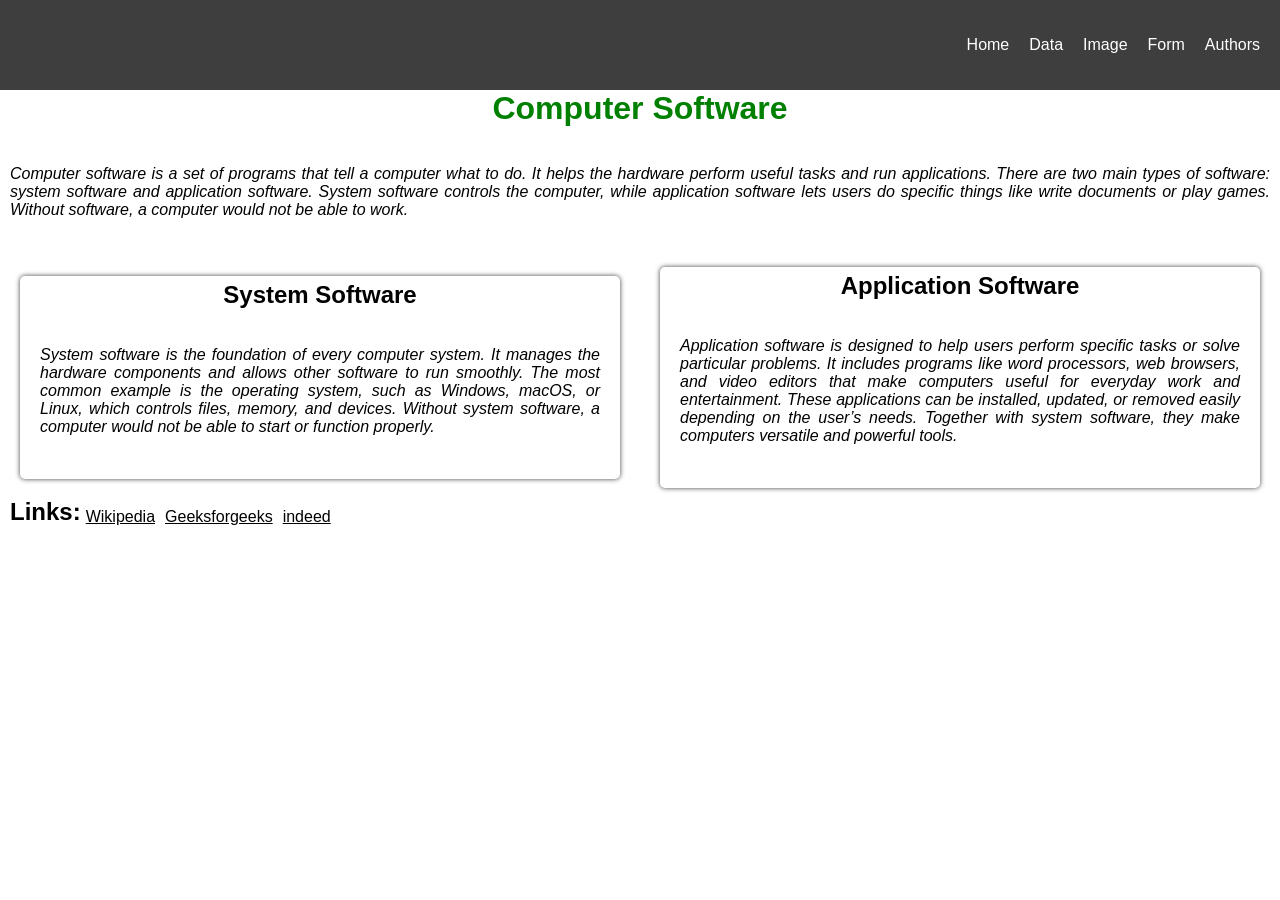
<file: index.html>
<!DOCTYPE html>
<html lang="en">
<head>
    <meta charset="UTF-8">
    <meta name="viewport" content="width=device-width, initial-scale=1.0">
    <title>Computer Software</title>
    <link rel="stylesheet" href="style.css">
</head>
<body>
    
    <div class="main">
<header>
    <div class="links__array">
        <a href="index.html">Home</a>
        <a href="data.html">Data</a>
        <a href="image.html">Image</a>
        <a href="form.html">Form</a>
        <a href="author.html">Authors</a>

    </div>
</header>
<h1>Computer Software</h1>
<p>Computer software is a set of programs that tell a computer what to do. It helps the hardware perform useful tasks and run applications. There are two main types of software: system software and application software. System software controls the computer, while application software lets users do specific things like write documents or play games. Without software, a computer would not be able to work.</p>
<div class="columns">
    <div class="columns__box">
        <h2>System Software</h2>
        <p>System software is the foundation of every computer system. It manages the hardware components and allows other software to run smoothly. 
            The most common example is the operating system, such as Windows, macOS, or Linux, which controls files, memory, and devices. 
            Without system software, a computer would not be able to start or function properly.</p>
         
    </div>
    <div class="columns__box">
        <h2>Application Software</h2>
        <p>Application software is designed to help users perform specific tasks or solve particular problems. 
            It includes programs like word processors, web browsers, and video editors that make computers useful for everyday work and entertainment. 
            These applications can be installed, updated, or removed easily depending on the user’s needs. 
            Together with system software, they make computers versatile and powerful tools.</p>
         
    </div>

 
    </div>
    <div class="links__containe">
        <h2>Links:</h2>
        <a href="https://en.wikipedia.org/wiki/Software">Wikipedia</a>
        <a href="https://www.geeksforgeeks.org/software-engineering/what-is-a-computer-software/">Geeksforgeeks</a>
        <a href="https://www.indeed.com/career-advice/career-development/computer-software-examples">indeed</a>

    </div>
</div>    



</div>
</body>
</html>
</file>
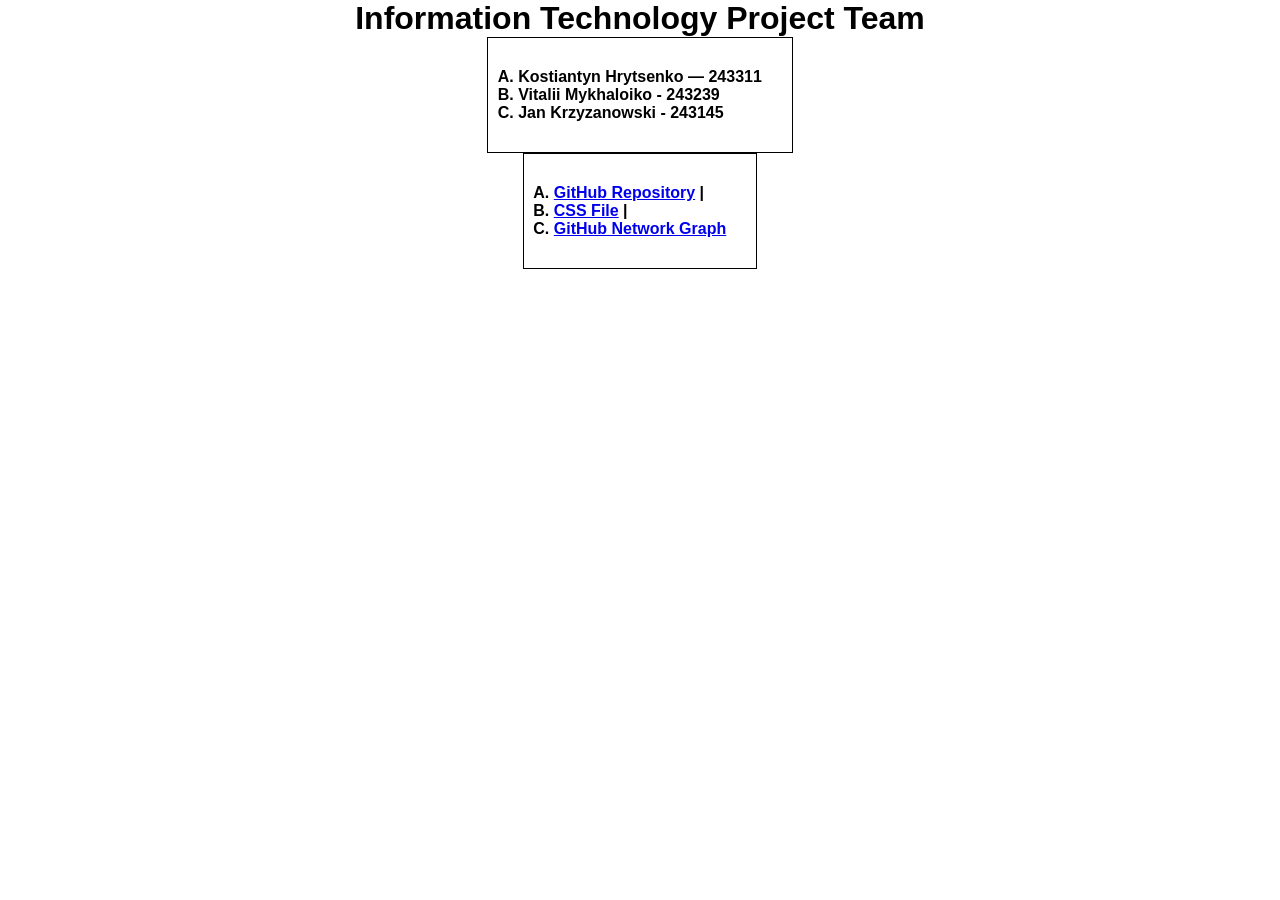
<file: author.html>
<!DOCTYPE html>
<html lang="en">
<head>
  <meta charset="UTF-8">
  <meta name="viewport" content="width=device-width, initial-scale=1.0">
  <title>IT Author Page</title>
  <link rel="stylesheet" href="style.css">
</head>
<body>

  <h1 class="center">Information Technology Project Team</h1>

  <div class="box">
    <ol>
      <li>Kostiantyn Hrytsenko — 243311</li>
      <li>Vitalii Mykhaloiko - 243239 </li>
      <li>Jan Krzyzanowski - 243145</li>
    </ol>
  </div>

  <div class="box">
    <ol class="ol2">
        <li><a href="https://github.com/IT-Project-Team">GitHub Repository</a> |</li>
        <li><a href="style.css">CSS File</a> |</li>
        <li><a href="https://github.com/IT-Project-Team/network">GitHub Network Graph</a></li>
      </ol>
  </div>
  

</body>
</html>
</file>
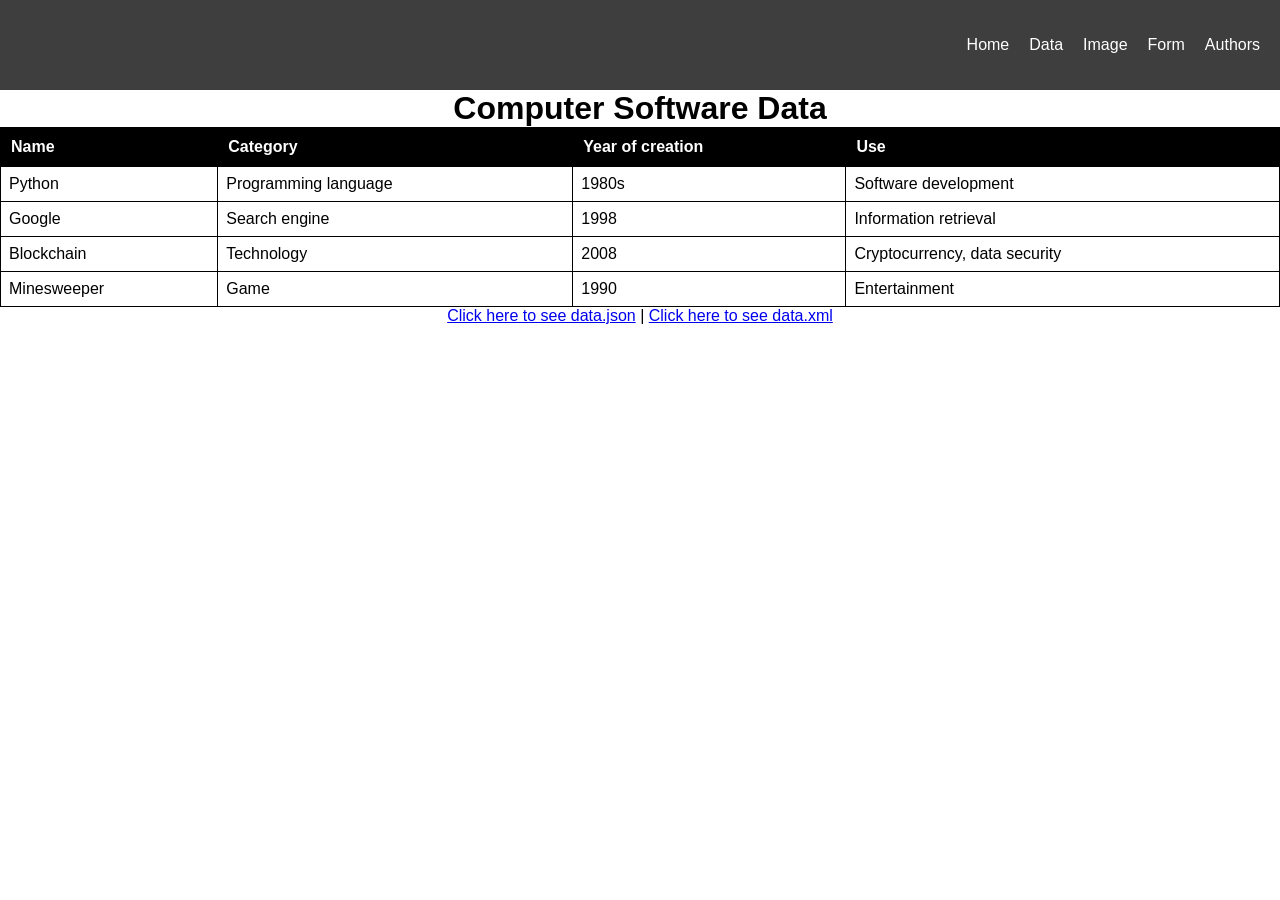
<file: data.html>
<!DOCTYPE html>
<html lang="en">
<head>
    <meta charset="UTF-8">
    <meta name="viewport" content="width=device-width, initial-scale=1.0">
    <title>Document</title>
    <link rel="stylesheet" href="style.css">
</head>
<body>
    <header>
        <div class="links__array">
            <a href="index.html">Home</a>
            <a href="data.html">Data</a>
            <a href="image.html">Image</a>
            <a href="form.html">Form</a>
            <a href="authors.html">Authors</a>
    
        </div>
    </header>
    <h1 class="center">Computer Software Data</h1>

    <table>
        <tr>
            <th>Name</th>
            <th>Category</th>           
            <th>Year of creation</th>
            <th>Use</th>
        </tr>
        <tr>
            <td>Python</td>
            <td>Programming language</td>
            <td>1980s</td>
            <td>Software development</td>
        </tr>
        <tr>
            <td>Google</td>
            <td>Search engine</td>
            <td>1998</td>
            <td>Information retrieval</td>
        </tr>
        <tr>
            <td>Blockchain</td>
            <td>Technology</td>
            <td>2008</td>
            <td>Cryptocurrency, data security</td>
        </tr>
        <tr>
            <td>Minesweeper</td>
            <td>Game</td>
            <td>1990</td>
            <td>Entertainment</td>
        </tr>
    </table>

    <p class="center">
        <a href="data.json">Click here to see data.json</a> |
        <a href="data.xml">Click here to see data.xml</a>
    </p>
</body>
</html>
</file>
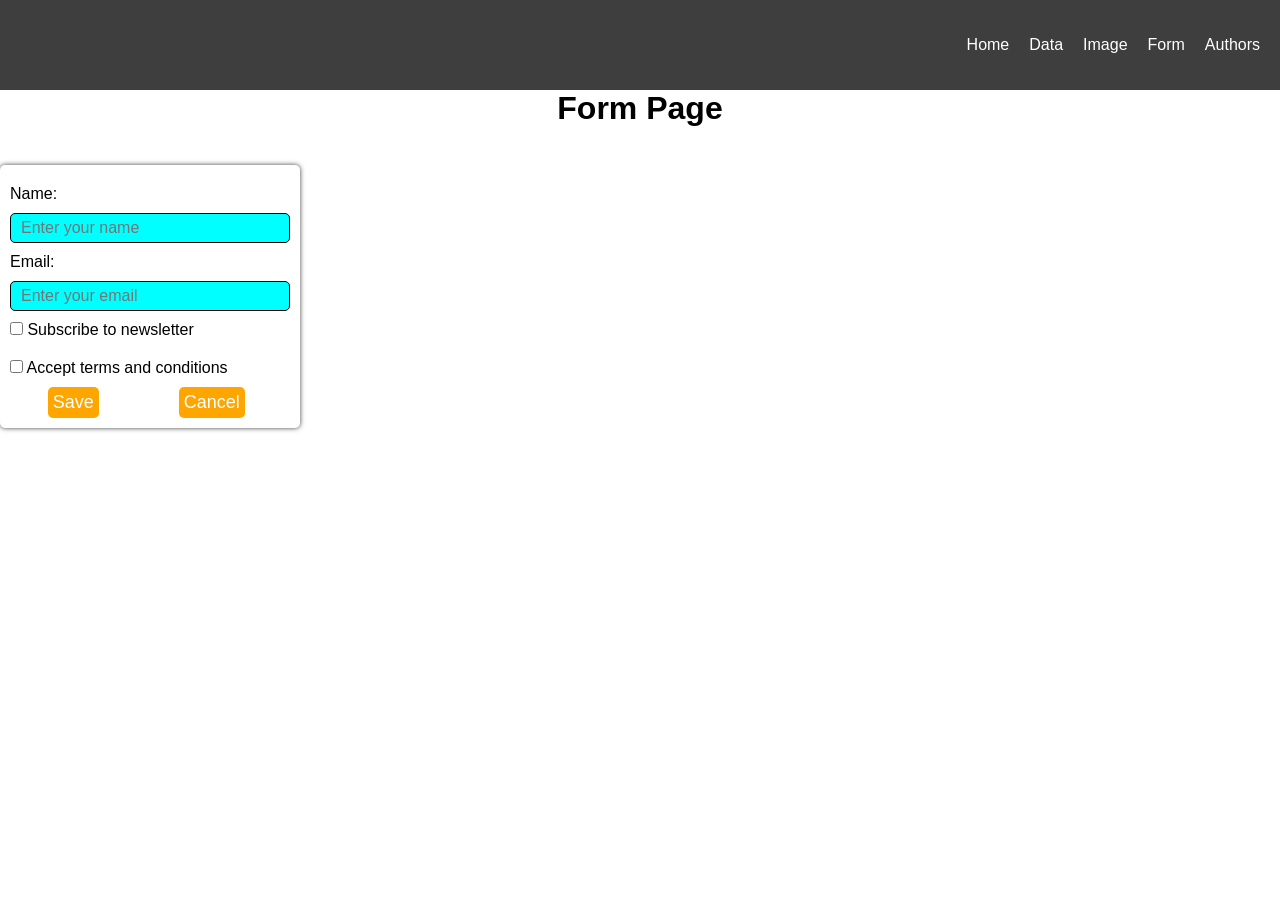
<file: form.html>
<!DOCTYPE html>
<html lang="en">
<head>
    <meta charset="UTF-8">
    <meta name="viewport" content="width=device-width, initial-scale=1.0">
    <title>Form</title>
    <link rel="stylesheet" href="style.css">
</head>
<body>
    <div class="form">
        <header>
            <div class="links__array">
                <a href="index.html">Home</a>
                <a href="data.html">Data</a>
                <a href="image.html">Image</a>
                <a href="form.html">Form</a>
                <a href="authors.html">Authors</a>
        
            </div>
        </header>
        <h1>Form Page</h1>
        <form action="post">
            <label for="name">Name:</label>
            <input type="text" id="name" placeholder="Enter your name">
          
            <label for="email">Email:</label>
            <input type="email" id="email" placeholder="Enter your email">
          
            <div class="checkbox__group">
              <label><input type="checkbox"> Subscribe to newsletter</label>
              <label><input type="checkbox"> Accept terms and conditions</label>
            </div>
            <div class="buttons">
                <button type="submit">Save</button>
                <button type="reset">Cancel</button>

            </div>
        </form>
    </div>
</body>
</html>
</file>
<file: style.css>
*{
    margin: 0;
    padding: 0;
    box-sizing: border-box;
    font-family: sans-serif;
}
.center {
    text-align: center;
}

.picture {
    width: 200px;
    height: 200px;
    margin: 1cm;
    border: 2px solid black;
}

.image-container {
    text-align: center;
}
.main{
    width: 100%;
    min-height: 100vh;
    display: flex;
    flex-direction: column;
    text-align: center;
}
header{
    width: 100%;
    height: 10vh;
    background-color: #3e3e3e;
    color: white;
    display: flex;
    justify-content: flex-end;
    align-items: center;
    padding: 10px;
}
header .links__array{
display: flex;
justify-content: space-between;
}
header .links__array a{
    text-decoration: none;
    color: white;
    transition: 0.3s;
    font-size: 16px;
    margin: 0 10px;
}
header .links__array a:hover{
    color: rgb(219, 185, 120);
}
.main h1{
    color: green;
}
.main p{
    text-align: justify;
    font-style: italic;
    margin: 1cm 0;
    padding: 0 10px;
}
.main .columns{
    width: 100%;
    display: flex;
    justify-content: space-around;
    align-items: center;
    flex-wrap: wrap;
}

.main .columns .columns__box{
width: 100%;
max-width: 600px;
border-radius: 5px;
box-shadow: 0 0 5px #3e3e3e;
padding: 5px 10px;
margin: 10px;
}
.links__containe{
    display: flex;
    align-items: flex-end;
    padding: 0 10px;
}
.links__containe a{
    color: black;
    transition: 0.3s;
    margin: 0 5px;
}
.links__containe a:hover{
    background-color: blue;
}

table {
    border-collapse: collapse;
    padding: 100px;
    border-width: 1px;
    border-color: black;
    width: 100%;
}


.center {
    text-align: center;
}


table {
    width: 100%;
    border-collapse: collapse; 
}


th {
    background-color: black; 
    color: white; 
    padding: 10px;
    text-align: left;
}


td {
    border: 1px solid #ddd; 
    padding: 8px;
    text-align: left;
}

table, th, td {
    border: 1px solid black;
}

.form{
    width: 100%;
    min-height: 100vh;
    display: flex;
    flex-direction: column;
    text-align: center;
}
.form h1{
    margin-bottom: 1cm;
}
form{
    width: 300px;
    display: flex;
    flex-direction: column;
    padding: 10px;
    box-shadow: 0 0 5px #3e3e3e;
    border-radius: 5px;
    text-align: left;
}
form .checkbox__group{
    display: flex;
    flex-direction: column;
}
form input{
    background-color: aqua;
    outline: none;
    font-size: 16px;
    padding: 5px 10px;
    border: 1px solid black;
    border-radius: 5px;
}
form label{
    margin: 10px 0
}
form button{
    background-color: orange;
    border: none;
    border-radius: 5px;
    font-size: 18px;
    color: white;
 padding: 5px ;
 margin: 0 1cm;
}


ol {
    list-style-type: upper-alpha;
    font-weight: bold;
  }

  .ol2 {

    font-weight: bold;
  }
  
  .box {
    border: 1px solid black;
    padding: 30px;
    width: fit-content;
    margin: 0 auto;
  }
</file>
